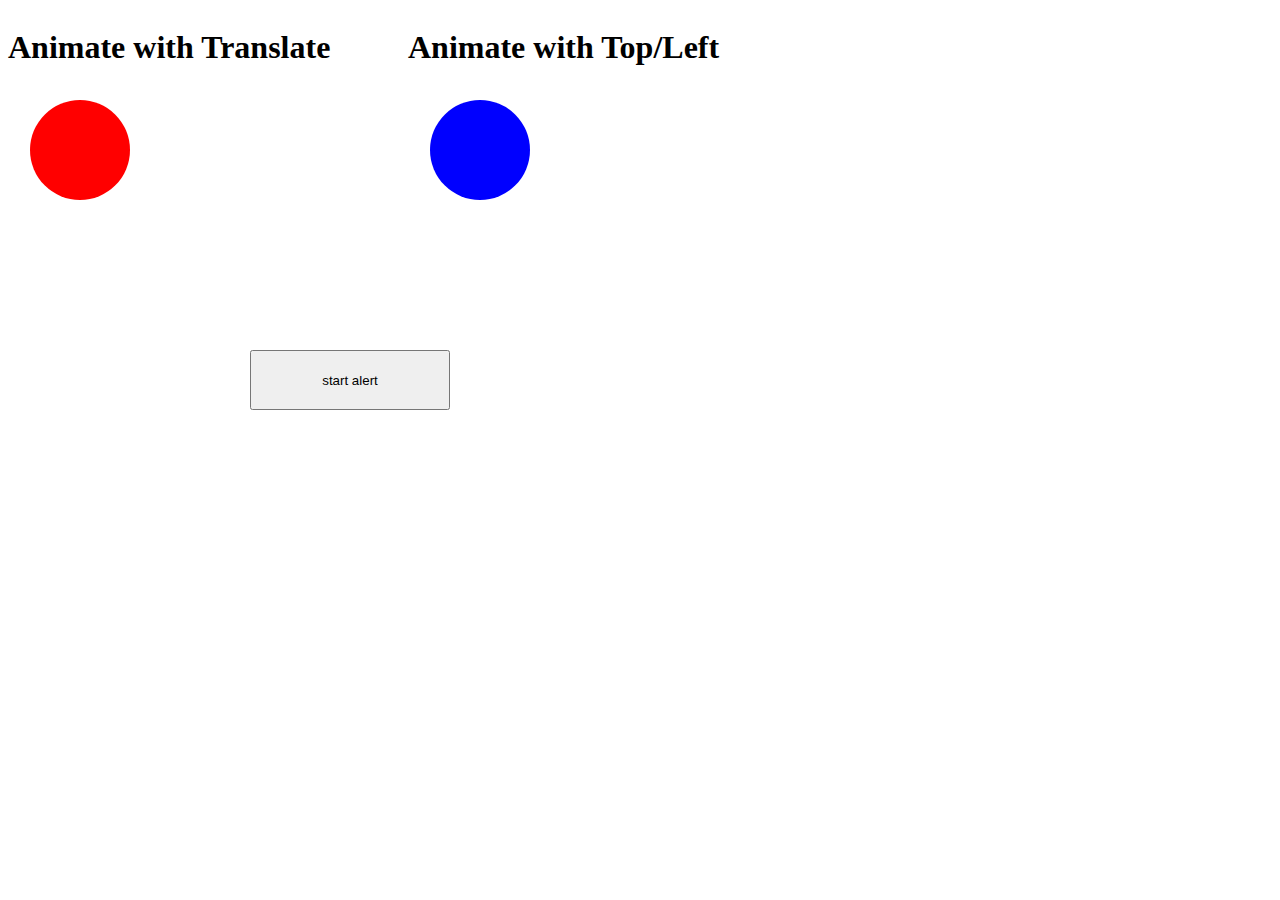
<file: transform/index.html>
<!DOCTYPE html>
<html lang="en">
  <head>
    <meta charset="UTF-8" />
    <meta http-equiv="X-UA-Compatible" content="IE=edge" />
    <meta name="viewport" content="width=device-width, initial-scale=1.0" />
    <title>Compare Transition</title>
    <link rel="stylesheet" type="text/css" href="./transform.css" />
    <style>
      .box {
        display: flex;
      }
    </style>
  </head>
  <body>
    <div class="box">
      <h1>Animate with Translate</h1>
      <div id="circle" class="no_reflow"></div>

      <h1>Animate with Top/Left</h1>
      <div id="circle" class="reflow"></div>
    </div>
    <button id="button">start alert</button>
  </body>
  <script>
    const button = document.querySelector("#button");
    button.addEventListener("click", () => alert("stop"));
  </script>
</html>
</file>
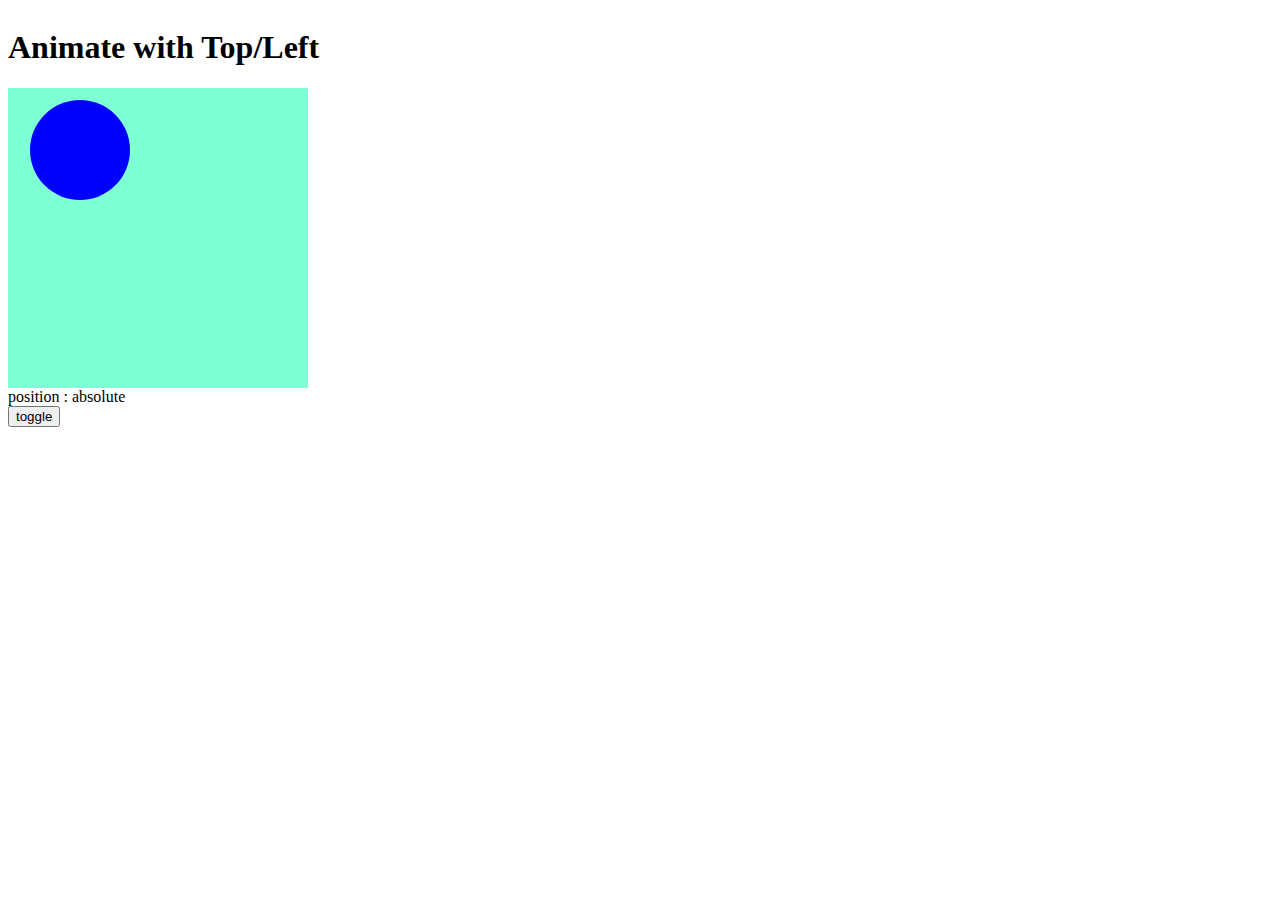
<file: position/position.html>
<!DOCTYPE html>
<html lang="en">
  <head>
    <meta charset="UTF-8" />
    <meta http-equiv="X-UA-Compatible" content="IE=edge" />
    <meta name="viewport" content="width=device-width, initial-scale=1.0" />
    <title>Compare Transition</title>
    <link rel="stylesheet" type="text/css" href="./position.css" />
    <style>
      .box {
        display: flex;
      }
    </style>
  </head>
  <body>
    <div class="box">
      <div>
        <h1>Animate with Top/Left</h1>
        <div id="container">
          <div id="reflow"></div>
        </div>
        <div id="circleState">position : absolute</div>
        <button id="toggleButton">toggle</button>
      </div>
    </div>
  </body>
  <script>
    const button = document.querySelector("#toggleButton");
    const info = document.querySelector("#circleState");
    const circle = document.querySelector("#reflow");

    button.addEventListener("click", () => {
      const text = circle.classList.contains("fixed")
        ? "position : absolute"
        : "position : fixed";
      info.innerHTML = text;
      circle.classList.toggle("fixed");
    });
  </script>
</html>
</file>
<file: transform/transform.css>
h1 {
  width: 400px;
}

#circle {
  position: absolute;
  top: 100px;
  width: 100px;
  height: 100px;
  border-radius: 50%;
}

.reflow {
  left: 430px;
  background: blue;
  animation: reflow 3s ease infinite;
}

@keyframes reflow {
  50% {
    top: 200px;
    left: 530px;
  }
}
.no_reflow {
  left: 30px;
  background: red;
  animation: move 3s ease infinite;
}

@keyframes move {
  50% {
    transform: translate(100px, 100px);
  }
}

#button {
  position: fixed;
  top: 350px;
  left: 250px;
  width: 200px;
  height: 60px;
}
</file>
<file: position/position.css>
#container {
  width: 300px;
  height: 300px;
  background-color: aquamarine;
}
#reflow {
  position: absolute;
  top: 100px;
  left: 30px;
  width: 100px;
  height: 100px;
  border-radius: 50%;
  background: blue;
  animation: move2 3s ease infinite;
}

.fixed {
  position: fixed !important;
}
@keyframes move2 {
  50% {
    top: 200px;
    left: 130px;
  }
}
</file>
